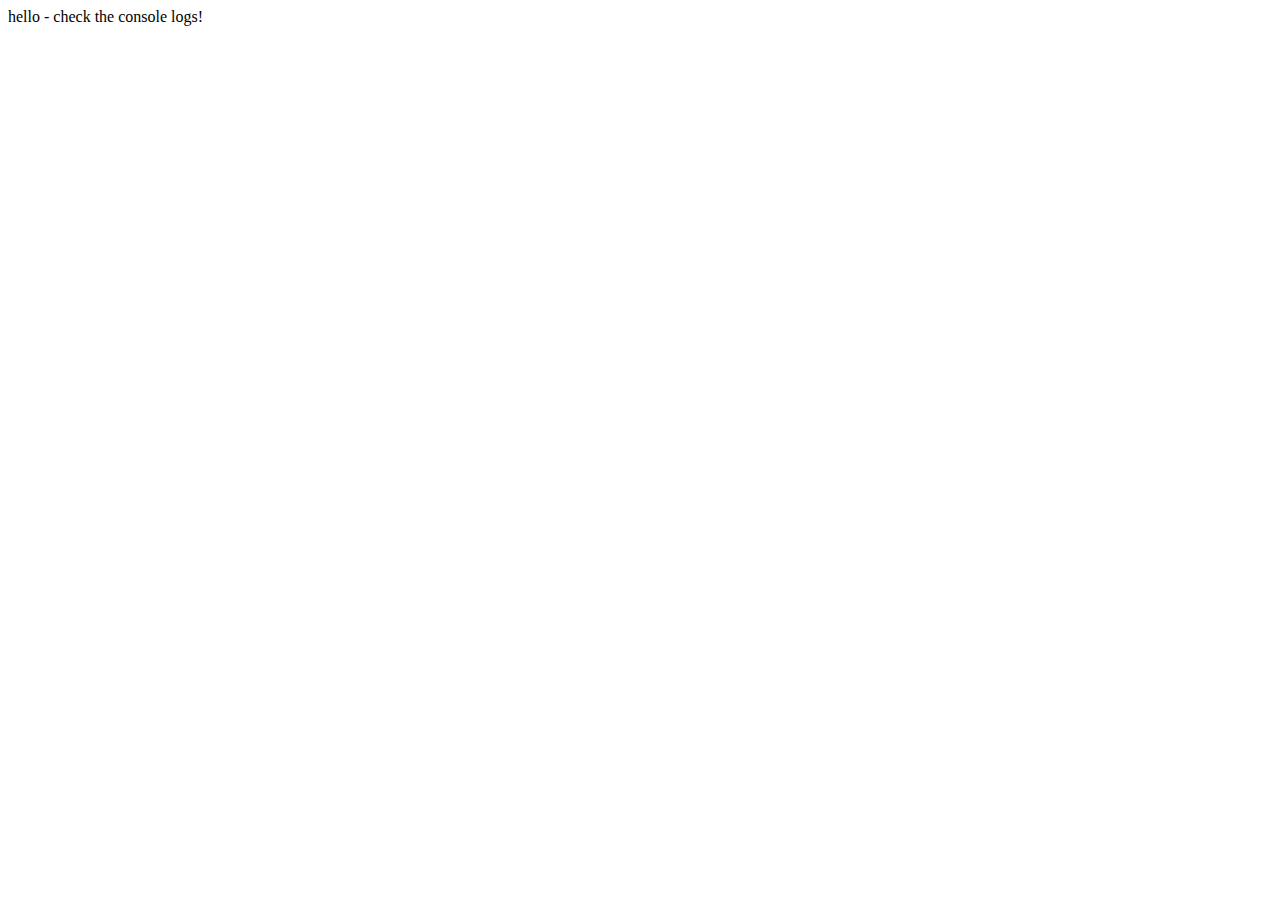
<file: gallery.html>
<html>
	<head>
		<script type="text/javascript">
		

			function listAlbums(albumList)  {
				console.log("=== list album started ====");
				var length = albumList.feed.entry.length;
				for (var i = 0; i < length; i++) {
					var indAlbum = albumList.feed.entry[i];
					console.log("Album : " +
						indAlbum.rights.$t + " " +
						indAlbum.title.$t + " " +
						generateAlbumLink(indAlbum.gphoto$user.$t,indAlbum.gphoto$id.$t)
					);
				}
				console.log("=== list album end ====");
			}
			
			function generateAlbumLink(userId, albumId) {
				return "https://picasaweb.google.com/data/feed/api/user/" +
					userId +
					"/albumid/" +
					albumId + 
					"?alt=json-in-script&callback=listImages";
			
			}
			
			function listImages(album) {
				console.log("=== list webtest images started ====");
				
				var length = album.feed.entry.length;
				for (var i = 0; i < length; i++) {
					var photo = album.feed.entry[i];
					console.log("photo : " + photo.title.$t);
					console.log(photo.media$group.media$content[0].url);
					//console.log(photo.media$group.media$thumbnail[0].url);
					//console.log(photo.media$group.media$thumbnail[1].url);
					//console.log(photo.media$group.media$thumbnail[2].url);
				}
			
				console.log("=== list webtest images end ====");
			}
		</script>
		<!-- gets list of all albums -->
		<script type="text/javascript" src="https://picasaweb.google.com/data/feed/api/user/109728578854655555694?alt=json-in-script&callback=listAlbums">
		</script>
		
		<!-- gets list of all images in the wetest album -->
		<!-- https://picasaweb.google.com/data/feed/api/user/109728578854655555694/albumid/6176562422488871345?
				alt=json&fields=entry(title,media:group/media:content)&prettyprint=true&thumbsize=800 -->
		<script type="text/javascript" src="https://picasaweb.google.com/data/feed/api/user/109728578854655555694/albumid/6176562422488871345?alt=json&fields=entry(title,media:group/media:content)&thumbsize=800&callback=listImages">
		</script>
	</head>
	<body>
		hello - check the console logs!
	</body>
</html>
</file>
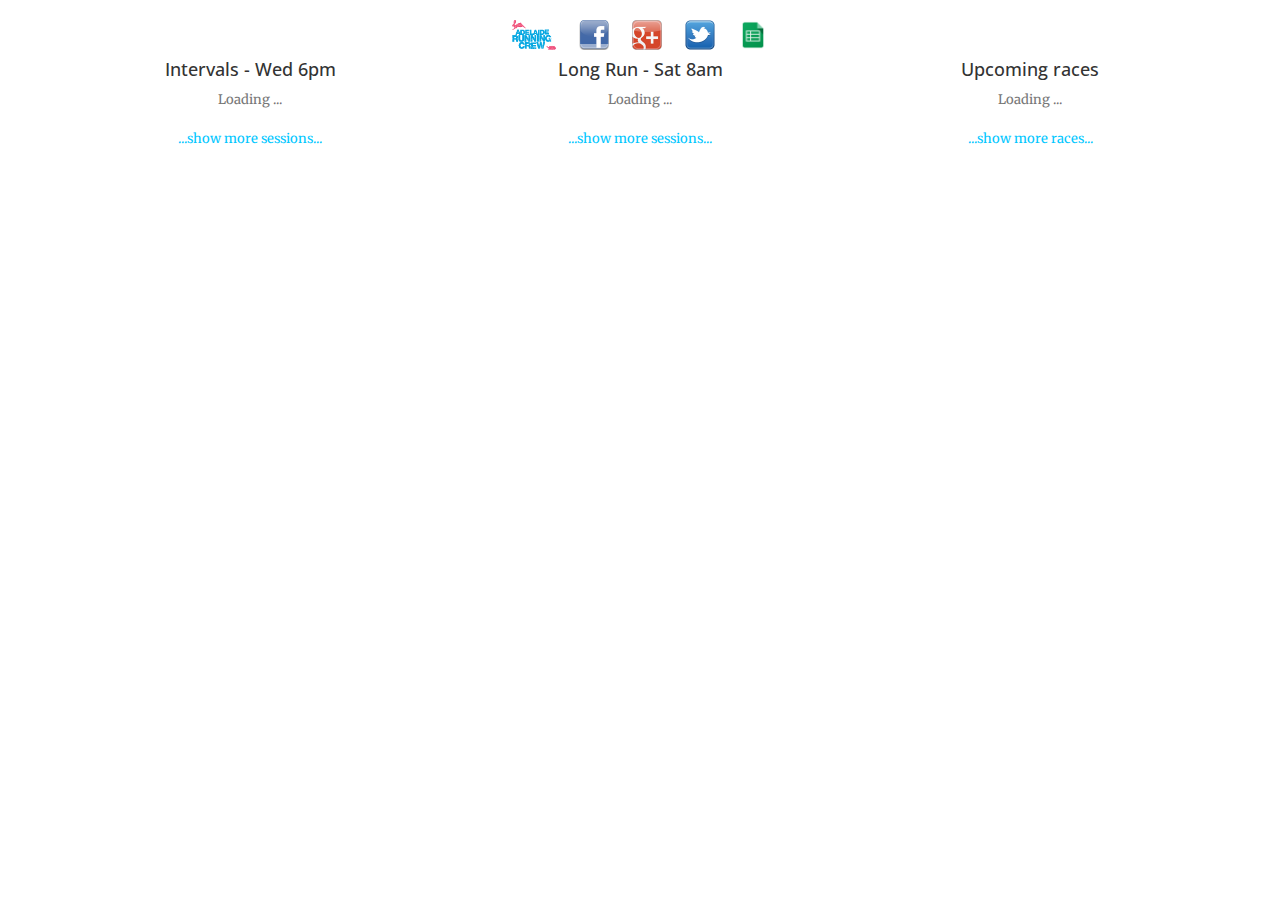
<file: mini-tp-2.html>
<!DOCTYPE html>
<!--
File has been modified by Eric Lam for the Adelaide Running Crew Website
http://www.runningadelaide.net/
-->
<html lang="en">

<head>

	<meta charset="utf-8">
	<meta http-equiv="X-UA-Compatible" content="IE=edge">
	<meta name="viewport" content="width=device-width, initial-scale=1">
	<meta name="description" content="ARC Mini Training Plan">
	<meta name="author" content="Eric Lam">
	<link rel="shortcut icon" sizes="228x228" href="arc-logo-228x228.png">
	<link rel="apple-touch-icon" href="arc-logo-180x180.png">

	<title>ARC - Mini Training Plan</title>
	
	<!-- Bootstrap Core CSS -->
	<link rel="stylesheet" href="css/bootstrap.min.css" type="text/css">

	<!-- Custom Fonts -->
	<link href='http://fonts.googleapis.com/css?family=Open+Sans:300italic,400italic,600italic,700italic,800italic,400,300,600,700,800' rel='stylesheet' type='text/css'>
	<link href='http://fonts.googleapis.com/css?family=Merriweather:400,300,300italic,400italic,700,700italic,900,900italic' rel='stylesheet' type='text/css'>
	<link rel="stylesheet" href="font-awesome/css/font-awesome.min.css" type="text/css">

	<!-- Plugin CSS -->
	<link rel="stylesheet" href="css/animate.min.css" type="text/css">

	<!-- Custom CSS -->
	<link rel="stylesheet" href="css/creative.css" type="text/css">

	<!-- HTML5 Shim and Respond.js IE8 support of HTML5 elements and media queries -->
	<!-- WARNING: Respond.js doesn't work if you view the page via file:// -->
	<!--[if lt IE 9]>
		<script src="https://oss.maxcdn.com/libs/html5shiv/3.7.0/html5shiv.js"></script>
		<script src="https://oss.maxcdn.com/libs/respond.js/1.4.2/respond.min.js"></script>
	<![endif]-->
	
	<script type="text/javascript" src="./js/jquery-1.11.0.min.js"></script>
	<script type="text/javascript"> 	
		function showDivHideLink(divToShowId, linkToHideId) {
			document.getElementById(divToShowId).style.display = "inline";
			document.getElementById(linkToHideId).style.display = "none";
		}
	</script>
	
	<!-- required div called id=wedtraining and id=sattraining -->
	<script type="text/javascript" src="https://www.google.com/jsapi"></script>
	<script type="text/javascript" src="./js/index/gsscall2.js"></script>
	
	<!-- Bootstrap Core JavaScript -->
	<script src="js/bootstrap.min.js"></script>

	<!-- Plugin JavaScript -->
	<script src="js/jquery.easing.min.js"></script>
	<script src="js/jquery.fittext.js"></script>
	<script src="js/wow.min.js"></script>

	<!-- Custom Theme JavaScript -->
	<script src="js/creative.js"></script>

	<style>
		.servicebox-compact {
			margin: 0px auto 0;
			max-width: 100%;
		}
		
		p {
			font-size: small !important;
		}
		
		.small-link {
			color: #00C7FF !important;
			font-size: small;
		}
				
		a:hover > p {
			color: #F16585 !important;
			text-decoration: underline;
			-webkit-text-decoration-color: #F16585;
			-moz-text-decoration-color: #F16585;
			text-decoration-color: #F16585;
		}

		a:focus > p {
			color: #F16585 !important;
			text-decoration: underline;
			-webkit-text-decoration-color: #F16585;
			-moz-text-decoration-color: #F16585;
			text-decoration-color: #F16585;
		}

		.social-btn {
			background-color : transparent;
			padding: 10px;
			border: 0;
		}
	</style>

</head>

<body id="page-top">
	
	<section id="training" style="padding:20px 0px;">
		<div class="container">
			<div class="row">
				<div class="col-lg-12 text-center">
					<a type="submit" class="social-btn" href="./index.html">
						<img src="img/arc/arc-logo-170x114.png" alt="Submit" style="height:30px;"/>
					</a>
					<a type="submit" class="social-btn" href="https://www.facebook.com/groups/108841288928/" target="_blank">
						<img src="img/social/fb.png" alt="Submit" style="height:30px;"/>
					</a>
					<a type="submit" class="social-btn" href="https://plus.google.com/106493019947261495929/posts" target="_blank">
						<img src="img/social/gp.png" alt="Submit" style="height:30px;"/>
					</a>
					<a type="submit" class="social-btn" href="https://twitter.com/RunningAdelaide" target="_blank">
						<img src="img/social/tw.png" alt="Submit" style="height:30px;"/>
					</a>
					<a type="submit" class="social-btn" href="https://docs.google.com/spreadsheets/d/1SQq7DSinO7do-sdqUjZZb0sV437SHRMICMlUQlFFy-g/pub" target="_blank">
						<img src="img/social/google-ss.png" alt="Submit" style="height:30px;"/>
					</a>
				</div>
			</div>
		</div>
		<div class="container">
			<div class="row">
				<div class="col-md-4 text-center">
					<div class="service-box servicebox-compact" style="margin:0px">
						<h4>Intervals - Wed 6pm</h4>
						<p id="wedtraining" class="text-muted">
							Loading ...
						</p>
						
						<div id="moreWedTraining" style="display:none;"></div>
						<br/>
						<a id="moreWedTrainLink" href="#wedtraining"  class="page-scroll"
							onclick="showDivHideLink('moreWedTraining','moreWedTrainLink');">
							<p class="text-muted small-link" id="showmorewedtrainingctrl">...show more sessions...<p>
						</a>
					</div>
				</div>
				<div class="col-md-4 text-center">
					<div class="service-box servicebox-compact">
						<h4>Long Run - Sat 8am</h4>
						<p id="sattraining" class="text-muted">
							Loading ...
						</p>
						
						<div id="moreSatTraining" style="display:none;"></div>
						<br/>
						<a id="showMoreSatTrainLink" href="#sattraining" class="page-scroll"
							onclick="showDivHideLink('moreSatTraining','showMoreSatTrainLink');" >
							<p class="text-muted small-link" id="showmoresattrainingctrl">...show more sessions...</p>
						</a>
					</div>
				</div>
				<div class="col-md-4 text-center">
					<div class="service-box servicebox-compact">
						<h4>Upcoming races</h4>
						<p id="racesdiv" class="text-muted">
							Loading ...
						</p>
						<div id = "moreRaces" style="display:none"></div>
						<br/>
						<a id="moreRacesLink" href="#racesdiv"  class="page-scroll"
							onclick="showDivHideLink('moreRaces','moreRacesLink');">
							<p class="text-muted small-link" id = "showmoreracectrl">...show more races...<p>
						</a>
					</div>
				</div>
			</div>
		</div>
	</section>
</body>
</html>
</file>
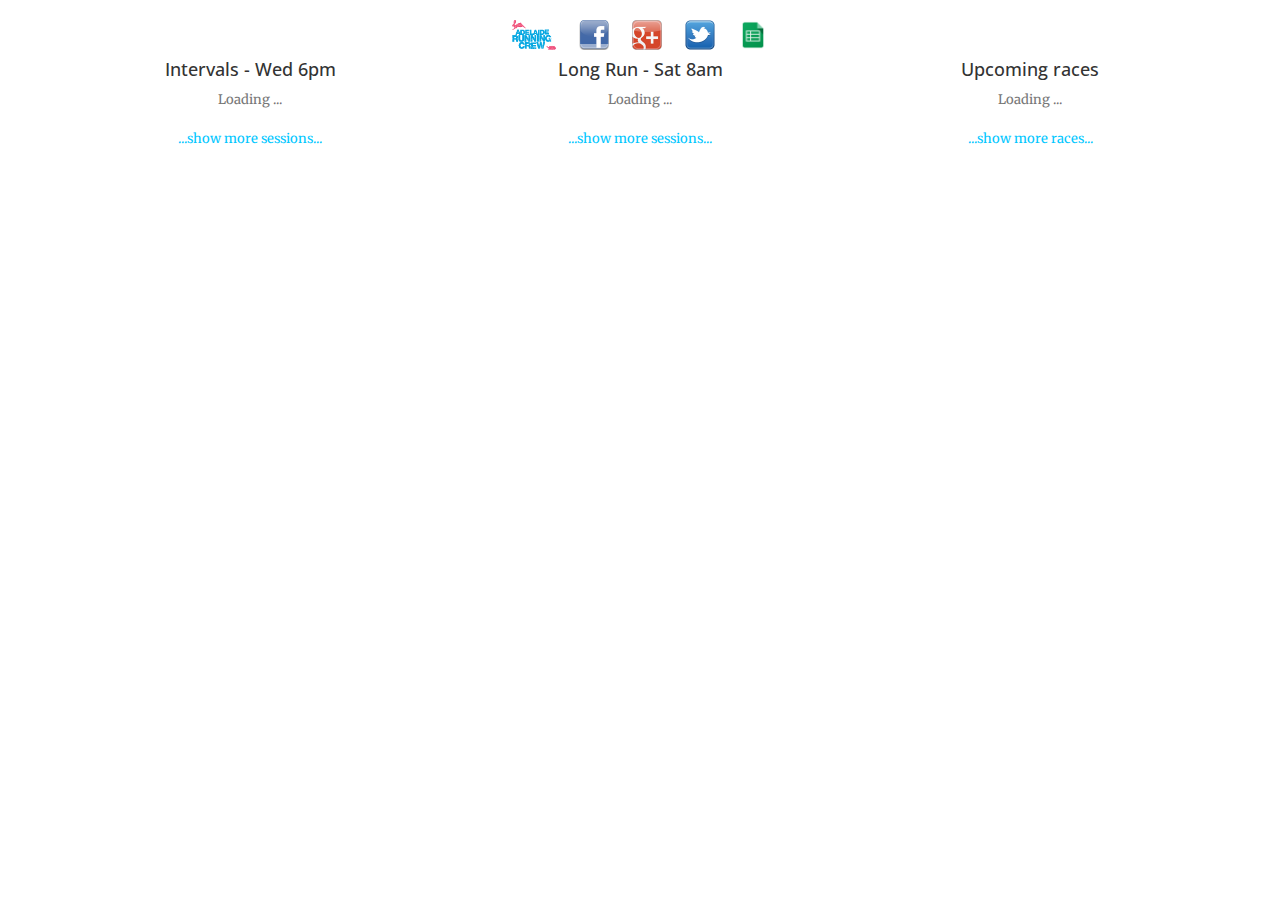
<file: mini-tp.html>
<!DOCTYPE html>
<!--
File has been modified by Eric Lam for the Adelaide Running Crew Website
http://www.runningadelaide.net/
-->
<html lang="en">

<head>

	<meta charset="utf-8">
	<meta http-equiv="X-UA-Compatible" content="IE=edge">
	<meta name="viewport" content="width=device-width, initial-scale=1">
	<meta name="description" content="ARC Mini Training Plan">
	<meta name="author" content="Eric Lam">
	<link rel="shortcut icon" sizes="228x228" href="arc-logo-228x228.png">
	<link rel="apple-touch-icon" href="arc-logo-180x180.png">

	<title>ARC - Mini Training Plan</title>
	
	<!-- Bootstrap Core CSS -->
	<link rel="stylesheet" href="css/bootstrap.min.css" type="text/css">

	<!-- Custom Fonts -->
	<link href='http://fonts.googleapis.com/css?family=Open+Sans:300italic,400italic,600italic,700italic,800italic,400,300,600,700,800' rel='stylesheet' type='text/css'>
	<link href='http://fonts.googleapis.com/css?family=Merriweather:400,300,300italic,400italic,700,700italic,900,900italic' rel='stylesheet' type='text/css'>
	<link rel="stylesheet" href="font-awesome/css/font-awesome.min.css" type="text/css">

	<!-- Plugin CSS -->
	<link rel="stylesheet" href="css/animate.min.css" type="text/css">

	<!-- Custom CSS -->
	<link rel="stylesheet" href="css/creative.css" type="text/css">

	<!-- HTML5 Shim and Respond.js IE8 support of HTML5 elements and media queries -->
	<!-- WARNING: Respond.js doesn't work if you view the page via file:// -->
	<!--[if lt IE 9]>
		<script src="https://oss.maxcdn.com/libs/html5shiv/3.7.0/html5shiv.js"></script>
		<script src="https://oss.maxcdn.com/libs/respond.js/1.4.2/respond.min.js"></script>
	<![endif]-->
	
	<script type="text/javascript" src="./js/jquery-1.11.0.min.js"></script>
	<script type="text/javascript"> 	
		function showDivHideLink(divToShowId, linkToHideId) {
			document.getElementById(divToShowId).style.display = "inline";
			document.getElementById(linkToHideId).style.display = "none";
		}
	</script>
	
	<!-- required div called id=wedtraining and id=sattraining -->
	<script type="text/javascript" src="https://www.google.com/jsapi"></script>
	<script type="text/javascript" src="./js/index/gsscall.js"></script>
	
	<!-- Bootstrap Core JavaScript -->
	<script src="js/bootstrap.min.js"></script>

	<!-- Plugin JavaScript -->
	<script src="js/jquery.easing.min.js"></script>
	<script src="js/jquery.fittext.js"></script>
	<script src="js/wow.min.js"></script>

	<!-- Custom Theme JavaScript -->
	<script src="js/creative.js"></script>

	<style>
		.servicebox-compact {
			margin: 0px auto 0;
			max-width: 100%;
		}
		
		p {
			font-size: small !important;
		}
		
		.small-link {
			color: #00C7FF !important;
			font-size: small;
		}
				
		a:hover > p {
			color: #F16585 !important;
			text-decoration: underline;
			-webkit-text-decoration-color: #F16585;
			-moz-text-decoration-color: #F16585;
			text-decoration-color: #F16585;
		}

		a:focus > p {
			color: #F16585 !important;
			text-decoration: underline;
			-webkit-text-decoration-color: #F16585;
			-moz-text-decoration-color: #F16585;
			text-decoration-color: #F16585;
		}

		.social-btn {
			background-color : transparent;
			padding: 10px;
			border: 0;
		}
	</style>
	
</head>

<body id="page-top">
	
	<section id="training" style="padding:20px 0px;">
		<div class="container">
			<div class="row">
				<div class="col-lg-12 text-center">
					<a type="submit" class="social-btn" href="./index.html">
						<img src="img/arc/arc-logo-170x114.png" alt="Submit" style="height:30px;"/>
					</a>
					<a type="submit" class="social-btn" href="https://www.facebook.com/groups/108841288928/" target="_blank">
						<img src="img/social/fb.png" alt="Submit" style="height:30px;"/>
					</a>
					<a type="submit" class="social-btn" href="https://plus.google.com/106493019947261495929/posts" target="_blank">
						<img src="img/social/gp.png" alt="Submit" style="height:30px;"/>
					</a>
					<a type="submit" class="social-btn" href="https://twitter.com/RunningAdelaide" target="_blank">
						<img src="img/social/tw.png" alt="Submit" style="height:30px;"/>
					</a>
					<a type="submit" class="social-btn" href="https://docs.google.com/spreadsheets/d/1SQq7DSinO7do-sdqUjZZb0sV437SHRMICMlUQlFFy-g/pub" target="_blank">
						<img src="img/social/google-ss.png" alt="Submit" style="height:30px;"/>
					</a>
				</div>
			</div>
		</div>
		<div class="container">
			<div class="row">
				<div class="col-md-4 text-center">
					<div class="service-box servicebox-compact" style="margin:0px">
						<h4>Intervals - Wed 6pm</h4>
						<p id="wedtraining" class="text-muted">
							Loading ...
						</p>
						
						<div id="moreWedTraining" style="display:none;"></div>
						<br/>
						<a id="moreWedTrainLink" href="#wedtraining"  class="page-scroll"
							onclick="showDivHideLink('moreWedTraining','moreWedTrainLink');">
							<p class="text-muted small-link" id="showmorewedtrainingctrl">...show more sessions...<p>
						</a>
					</div>
				</div>
				<div class="col-md-4 text-center">
					<div class="service-box servicebox-compact">
						<h4>Long Run - Sat 8am</h4>
						<p id="sattraining" class="text-muted">
							Loading ...
						</p>
						
						<div id="moreSatTraining" style="display:none;"></div>
						<br/>
						<a id="showMoreSatTrainLink" href="#sattraining" class="page-scroll"
							onclick="showDivHideLink('moreSatTraining','showMoreSatTrainLink');" >
							<p class="text-muted small-link" id="showmoresattrainingctrl">...show more sessions...</p>
						</a>
					</div>
				</div>
				<div class="col-md-4 text-center">
					<div class="service-box servicebox-compact">
						<h4>Upcoming races</h4>
						<p id="racesdiv" class="text-muted">
							Loading ...
						</p>
						<div id = "moreRaces" style="display:none"></div>
						<br/>
						<a id="moreRacesLink" href="#racesdiv"  class="page-scroll"
							onclick="showDivHideLink('moreRaces','moreRacesLink');">
							<p class="text-muted small-link" id = "showmoreracectrl">...show more races...<p>
						</a>
					</div>
				</div>
			</div>
		</div>
	</section>
</body>
</html>
</file>
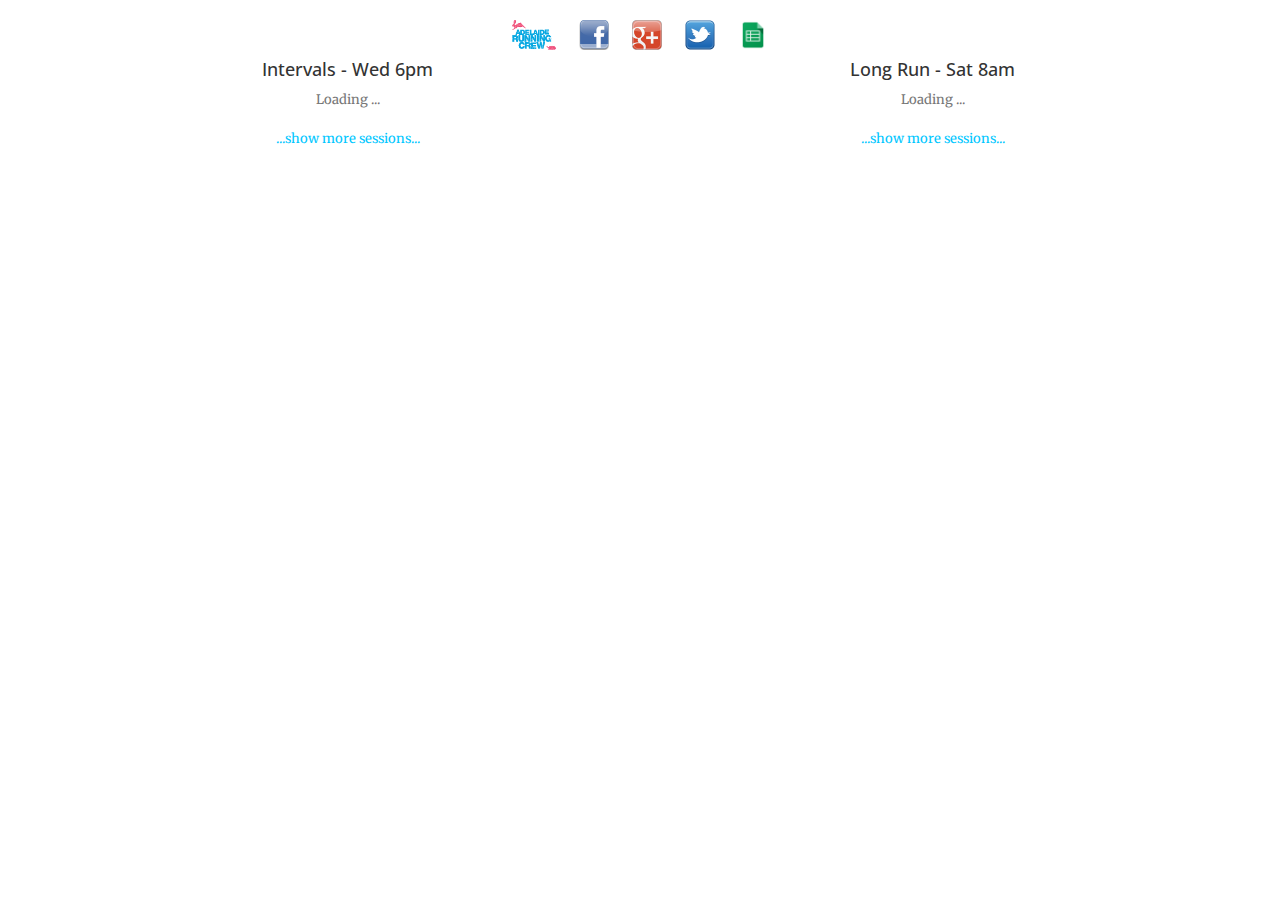
<file: smedia.html>
<!DOCTYPE html>
<!--
File has been modified by Eric Lam for the Adelaide Running Crew Website
http://www.runningadelaide.net/
-->
<html lang="en">

<head>

	<meta charset="utf-8">
	<meta http-equiv="X-UA-Compatible" content="IE=edge">
	<meta name="viewport" content="width=device-width, initial-scale=1">
	<meta name="description" content="ARC Mini Training Plan">
	<meta name="author" content="Eric Lam">
	<link rel="shortcut icon" sizes="228x228" href="arc-logo-228x228.png">
	<link rel="apple-touch-icon" href="arc-logo-180x180.png">

	<title>ARC - Mini Training Plan</title>
	
	<!-- Bootstrap Core CSS -->
	<link rel="stylesheet" href="css/bootstrap.min.css" type="text/css">

	<!-- Custom Fonts -->
	<link href='http://fonts.googleapis.com/css?family=Open+Sans:300italic,400italic,600italic,700italic,800italic,400,300,600,700,800' rel='stylesheet' type='text/css'>
	<link href='http://fonts.googleapis.com/css?family=Merriweather:400,300,300italic,400italic,700,700italic,900,900italic' rel='stylesheet' type='text/css'>
	<link rel="stylesheet" href="font-awesome/css/font-awesome.min.css" type="text/css">

	<!-- Plugin CSS -->
	<link rel="stylesheet" href="css/animate.min.css" type="text/css">

	<!-- Custom CSS -->
	<link rel="stylesheet" href="css/creative.css" type="text/css">

	<!-- HTML5 Shim and Respond.js IE8 support of HTML5 elements and media queries -->
	<!-- WARNING: Respond.js doesn't work if you view the page via file:// -->
	<!--[if lt IE 9]>
		<script src="https://oss.maxcdn.com/libs/html5shiv/3.7.0/html5shiv.js"></script>
		<script src="https://oss.maxcdn.com/libs/respond.js/1.4.2/respond.min.js"></script>
	<![endif]-->
	
	<script type="text/javascript" src="./js/jquery-1.11.0.min.js"></script>
	<script type="text/javascript"> 	
		function showDivHideLink(divToShowId, linkToHideId) {
			document.getElementById(divToShowId).style.display = "inline";
			document.getElementById(linkToHideId).style.display = "none";
		}
	</script>
	
	<!-- required div called id=wedtraining and id=sattraining -->
	<script type="text/javascript" src="https://www.google.com/jsapi"></script>
	<script type="text/javascript" src="./js/index/smedia.js"></script>
	
	<!-- Bootstrap Core JavaScript -->
	<script src="js/bootstrap.min.js"></script>

	<!-- Plugin JavaScript -->
	<script src="js/jquery.easing.min.js"></script>
	<script src="js/jquery.fittext.js"></script>
	<script src="js/wow.min.js"></script>

	<!-- Custom Theme JavaScript -->
	<script src="js/creative.js"></script>

	<style>
		.servicebox-compact {
			margin: 0px auto 0;
			max-width: 100%;
		}
		
		p {
			font-size: small !important;
		}
		
		.small-link {
			color: #00C7FF !important;
			font-size: small;
		}
				
		a:hover > p {
			color: #F16585 !important;
			text-decoration: underline;
			-webkit-text-decoration-color: #F16585;
			-moz-text-decoration-color: #F16585;
			text-decoration-color: #F16585;
		}

		a:focus > p {
			color: #F16585 !important;
			text-decoration: underline;
			-webkit-text-decoration-color: #F16585;
			-moz-text-decoration-color: #F16585;
			text-decoration-color: #F16585;
		}

		.social-btn {
			background-color : transparent;
			padding: 10px;
			border: 0;
		}
	</style>
	
</head>

<body id="page-top">
	
	<section id="training" style="padding:20px 0px;">
		<div class="container">
			<div class="row">
				<div class="col-lg-12 text-center">
					<a type="submit" class="social-btn" href="./index.html">
						<img src="img/arc/arc-logo-170x114.png" alt="Submit" style="height:30px;"/>
					</a>
					<a type="submit" class="social-btn" href="https://www.facebook.com/groups/108841288928/" target="_blank">
						<img src="img/social/fb.png" alt="Submit" style="height:30px;"/>
					</a>
					<a type="submit" class="social-btn" href="https://plus.google.com/106493019947261495929/posts" target="_blank">
						<img src="img/social/gp.png" alt="Submit" style="height:30px;"/>
					</a>
					<a type="submit" class="social-btn" href="https://twitter.com/RunningAdelaide" target="_blank">
						<img src="img/social/tw.png" alt="Submit" style="height:30px;"/>
					</a>
					<a type="submit" class="social-btn" href="https://docs.google.com/spreadsheets/d/1SQq7DSinO7do-sdqUjZZb0sV437SHRMICMlUQlFFy-g/pub" target="_blank">
						<img src="img/social/google-ss.png" alt="Submit" style="height:30px;"/>
					</a>
				</div>
			</div>
		</div>
		<div class="container">
			<div class="row">
				<div class="col-md-6 text-center">
					<div class="service-box servicebox-compact" style="margin:0px">
						<h4>Intervals - Wed 6pm</h4>
						<p id="wedtraining" class="text-muted">
							Loading ...
						</p>
						
						<div id="moreWedTraining" style="display:none;"></div>
						<br/>
						<a id="moreWedTrainLink" href="#wedtraining"  class="page-scroll"
							onclick="showDivHideLink('moreWedTraining','moreWedTrainLink');">
							<p class="text-muted small-link" id="showmorewedtrainingctrl">...show more sessions...<p>
						</a>
					</div>
				</div>
				<div class="col-md-6 text-center">
					<div class="service-box servicebox-compact">
						<h4>Long Run - Sat 8am</h4>
						<p id="sattraining" class="text-muted">
							Loading ...
						</p>
						
						<div id="moreSatTraining" style="display:none;"></div>
						<br/>
						<a id="showMoreSatTrainLink" href="#sattraining" class="page-scroll"
							onclick="showDivHideLink('moreSatTraining','showMoreSatTrainLink');" >
							<p class="text-muted small-link" id="showmoresattrainingctrl">...show more sessions...</p>
						</a>
					</div>
				</div>
				
			</div>
		</div>
	</section>
</body>
</html>
</file>
<file: css/creative.css>
/*!
 * Start Bootstrap - Creative Bootstrap Theme (http://startbootstrap.com)
 * Code licensed under the Apache License v2.0.
 * For details, see http://www.apache.org/licenses/LICENSE-2.0.
 *
 * File has been modified by Eric Lam for the Adelaide Running Crew Website
 * http://www.runningadelaide.net/
 */

html,
body {
    width: 100%;
    height: 100%;
}

body {
    font-family: Merriweather,'Helvetica Neue',Arial,sans-serif;
}

hr {
    max-width: 50px;
    border-color: #04A7E1;
    border-width: 3px;
}

hr.light {
    border-color: #fff;
}

hr.thin {
	border-width: 1px;
}

a {
    color: #04A7E1;
    -webkit-transition: all .35s;
    -moz-transition: all .35s;
    transition: all .35s;
}

a:hover,
a:focus {
    color: #1E90FF;
}

h1,
h2,
h3,
h4,
h5,
h6 {
    font-family: 'Open Sans','Helvetica Neue',Arial,sans-serif;
}

p {
    margin-bottom: 20px;
    font-size: 16px;
    line-height: 1.5;
}

.bg-primary {
    background-color: #545454;
}

.bg-faded {
	background:#04A7E1;
}

.bg-dark {
    color: #fff;
    background-color: #222;
}

.text-faded {
    color: rgba(255,255,255,.7);
}


section {
	padding:20px 0px;
}

aside {
    padding: 50px 0;
}

.no-padding {
    padding: 0;
}

.navbar-default {
    border-color: rgba(34,34,34,.05);
    font-family: 'Open Sans','Helvetica Neue',Arial,sans-serif;
    background-color: #fff;
    -webkit-transition: all .35s;
    -moz-transition: all .35s;
    transition: all .35s;
}

.navbar-default .navbar-header .navbar-brand {
    text-transform: uppercase;
    font-family: 'Open Sans','Helvetica Neue',Arial,sans-serif;
    font-weight: 700;
    color: #00ABEB;
}

.navbar-default .navbar-header .navbar-brand:hover,
.navbar-default .navbar-header .navbar-brand:focus {
    color: #1E90FF;
}

.navbar-default .nav > li>a,
.navbar-default .nav>li>a:focus {
    text-transform: uppercase;
    font-size: 13px;
    font-weight: 700;
    color: #222;
}

.navbar-default .nav > li>a:hover,
.navbar-default .nav>li>a:focus:hover {
    color: #00ABEB;
}

.navbar-default .nav > li.active>a,
.navbar-default .nav>li.active>a:focus {
    color: #00ABEB!important;
    background-color: transparent;
}

.navbar-default .nav > li.active>a:hover,
.navbar-default .nav>li.active>a:focus:hover {
    background-color: transparent;
}

@media(min-width:768px) {
    .navbar-default {
        border-color: rgba(255,255,255,.3);
        background-color: transparent;
    }

    .navbar-default .navbar-header .navbar-brand {
        color: rgba(255,255,255,.7);
    }

    .navbar-default .navbar-header .navbar-brand:hover,
    .navbar-default .navbar-header .navbar-brand:focus {
        color: #fff;
    }

    .navbar-default .nav > li>a,
    .navbar-default .nav>li>a:focus {
        color: rgba(255,255,255,.7);
    }

    .navbar-default .nav > li>a:hover,
    .navbar-default .nav>li>a:focus:hover {
        color: #fff;
    }

    .navbar-default.affix {
        border-color: rgba(34,34,34,.05);
        background-color: #fff;
    }

    .navbar-default.affix .navbar-header .navbar-brand {
        font-size: 14px;
        color: #04A7E1;
    }

    .navbar-default.affix .navbar-header .navbar-brand:hover,
    .navbar-default.affix .navbar-header .navbar-brand:focus {
        color: #1E90FF;
    }

    .navbar-default.affix .nav > li>a,
    .navbar-default.affix .nav>li>a:focus {
        color: #222;
    }

    .navbar-default.affix .nav > li>a:hover,
    .navbar-default.affix .nav>li>a:focus:hover {
        color: #04A7E1;
    }
}

header {
    position: relative;
    width: 100%;
    height: 100%;
    min-height: auto;
    text-align: center;
    color: #fff;
    //background-image: url(https://lh3.googleusercontent.com/-nPKrCbLqDW8/VclC_cJqdvI/AAAAAAAAANs/FxU28zmFIUQ/s800-Ic42/img0-re.jpg);
    background-position: top;
    -webkit-background-size: cover;
    -moz-background-size: cover;
    background-size: cover;
    -o-background-size: cover;
}

header .header-content {
    position: relative;
    width: 100%;
    padding: 100px 15px;
    text-align: center;
}

header .header-content .header-content-inner h1 {
    margin-top: 0;
    margin-bottom: 0;
    text-transform: uppercase;
    font-weight: 700;
}

header .header-content .header-content-inner hr {
    margin: 30px auto;
}

header .header-content .header-content-inner p {
    margin-bottom: 50px;
    font-size: 16px;
    font-weight: 300;
    color: rgba(255,255,255,.7);
}

@media(min-width:768px) {
    header {
        min-height: 100%;
    }

    header .header-content {
        position: absolute;
        top: 50%;
        padding: 0 50px;
        -webkit-transform: translateY(-50%);
        -ms-transform: translateY(-50%);
        transform: translateY(-50%);
    }

    header .header-content .header-content-inner {
        margin-right: auto;
        margin-left: auto;
        max-width: 1000px;
    }

    header .header-content .header-content-inner p {
        margin-right: auto;
        margin-left: auto;
        max-width: 80%;
        font-size: 18px;
    }
}

.section-heading {
    margin-top: 0;
}

.service-box {
    margin: 50px auto 0;
    max-width: 100%;
}

@media(min-width:992px) {
    .service-box {
        margin: 20px auto 0;
    }
}

.service-box p {
    margin-bottom: 0;
}

.portfolio-box {
    display: block;
    position: relative;
    margin: 0 auto;
    max-width: 650px;
}

.portfolio-box .portfolio-box-caption {
    display: block;
    position: absolute;
    bottom: 0;
    width: 100%;
    height: 100%;
    text-align: center;
    color: #fff;
    opacity: 0;
    background: rgba(240,95,64,.9);
    -webkit-transition: all .35s;
    -moz-transition: all .35s;
    transition: all .35s;
}

.portfolio-box .portfolio-box-caption .portfolio-box-caption-content {
    position: absolute;
    top: 50%;
    width: 100%;
    text-align: center;
    transform: translateY(-50%);
}

.portfolio-box .portfolio-box-caption .portfolio-box-caption-content .project-category,
.portfolio-box .portfolio-box-caption .portfolio-box-caption-content .project-name {
    padding: 0 15px;
    font-family: 'Open Sans','Helvetica Neue',Arial,sans-serif;
}

.portfolio-box .portfolio-box-caption .portfolio-box-caption-content .project-category {
    text-transform: uppercase;
    font-size: 14px;
    font-weight: 600;
}

.portfolio-box .portfolio-box-caption .portfolio-box-caption-content .project-name {
    font-size: 18px;
}

.portfolio-box:hover .portfolio-box-caption {
    opacity: 1;
}

@media(min-width:768px) {
    .portfolio-box .portfolio-box-caption .portfolio-box-caption-content .project-category {
        font-size: 16px;
    }

    .portfolio-box .portfolio-box-caption .portfolio-box-caption-content .project-name {
        font-size: 22px;
    }
}

.call-to-action h2 {
    margin: 0 auto 20px;
}

.text-primary {
    color: #00ABEB;
}

.no-gutter > [class*=col-] {
    padding-right: 0;
    padding-left: 0;
}

.btn-default {
    border-color: #fff;
    color: #222;
    background-color: #fff;
    -webkit-transition: all .35s;
    -moz-transition: all .35s;
    transition: all .35s;
}

.btn-default:hover,
.btn-default:focus,
.btn-default.focus,
.btn-default:active,
.btn-default.active,
.open > .dropdown-toggle.btn-default {
    border-color: #ededed;
    color: #222;
    background-color: #f2f2f2;
}

.btn-default:active,
.btn-default.active,
.open > .dropdown-toggle.btn-default {
    background-image: none;
}

.btn-default.disabled,
.btn-default[disabled],
fieldset[disabled] .btn-default,
.btn-default.disabled:hover,
.btn-default[disabled]:hover,
fieldset[disabled] .btn-default:hover,
.btn-default.disabled:focus,
.btn-default[disabled]:focus,
fieldset[disabled] .btn-default:focus,
.btn-default.disabled.focus,
.btn-default[disabled].focus,
fieldset[disabled] .btn-default.focus,
.btn-default.disabled:active,
.btn-default[disabled]:active,
fieldset[disabled] .btn-default:active,
.btn-default.disabled.active,
.btn-default[disabled].active,
fieldset[disabled] .btn-default.active {
    border-color: #fff;
    background-color: #fff;
}

.btn-default .badge {
    color: #fff;
    background-color: #222;
}

.btn-primary {
    border-color: #00ABEB;
    color: #fff;
    background-color: #00ABEB;
    -webkit-transition: all .35s;
    -moz-transition: all .35s;
    transition: all .35s;
}

.btn-primary:hover,
.btn-primary:focus,
.btn-primary.focus,
.btn-primary:active,
.btn-primary.active,
.open > .dropdown-toggle.btn-primary {
    border-color: #ed431f;
    color: #fff;
    background-color: #1E90FF;
}

.btn-primary:active,
.btn-primary.active,
.open > .dropdown-toggle.btn-primary {
    background-image: none;
}

.btn-primary.disabled,
.btn-primary[disabled],
fieldset[disabled] .btn-primary,
.btn-primary.disabled:hover,
.btn-primary[disabled]:hover,
fieldset[disabled] .btn-primary:hover,
.btn-primary.disabled:focus,
.btn-primary[disabled]:focus,
fieldset[disabled] .btn-primary:focus,
.btn-primary.disabled.focus,
.btn-primary[disabled].focus,
fieldset[disabled] .btn-primary.focus,
.btn-primary.disabled:active,
.btn-primary[disabled]:active,
fieldset[disabled] .btn-primary:active,
.btn-primary.disabled.active,
.btn-primary[disabled].active,
fieldset[disabled] .btn-primary.active {
    border-color: #00ABEB;
    background-color: #00ABEB;
}

.btn-primary .badge {
    color: #00ABEB;
    background-color: #fff;
}

.btn {
    border: 0;
    border-radius: 5px;
    text-transform: uppercase;
    font-family: 'Open Sans','Helvetica Neue',Arial,sans-serif;
    font-weight: 700;
}

.btn-xl {
    padding: 15px 30px;
}

::-moz-selection {
    text-shadow: none;
    color: #fff;
    background: #222;
}

::selection {
    text-shadow: none;
    color: #fff;
    background: #222;
}

img::selection {
    color: #fff;
    background: 0 0;
}

img::-moz-selection {
    color: #fff;
    background: 0 0;
}

body {
    webkit-tap-highlight-color: #222;
}
</file>
